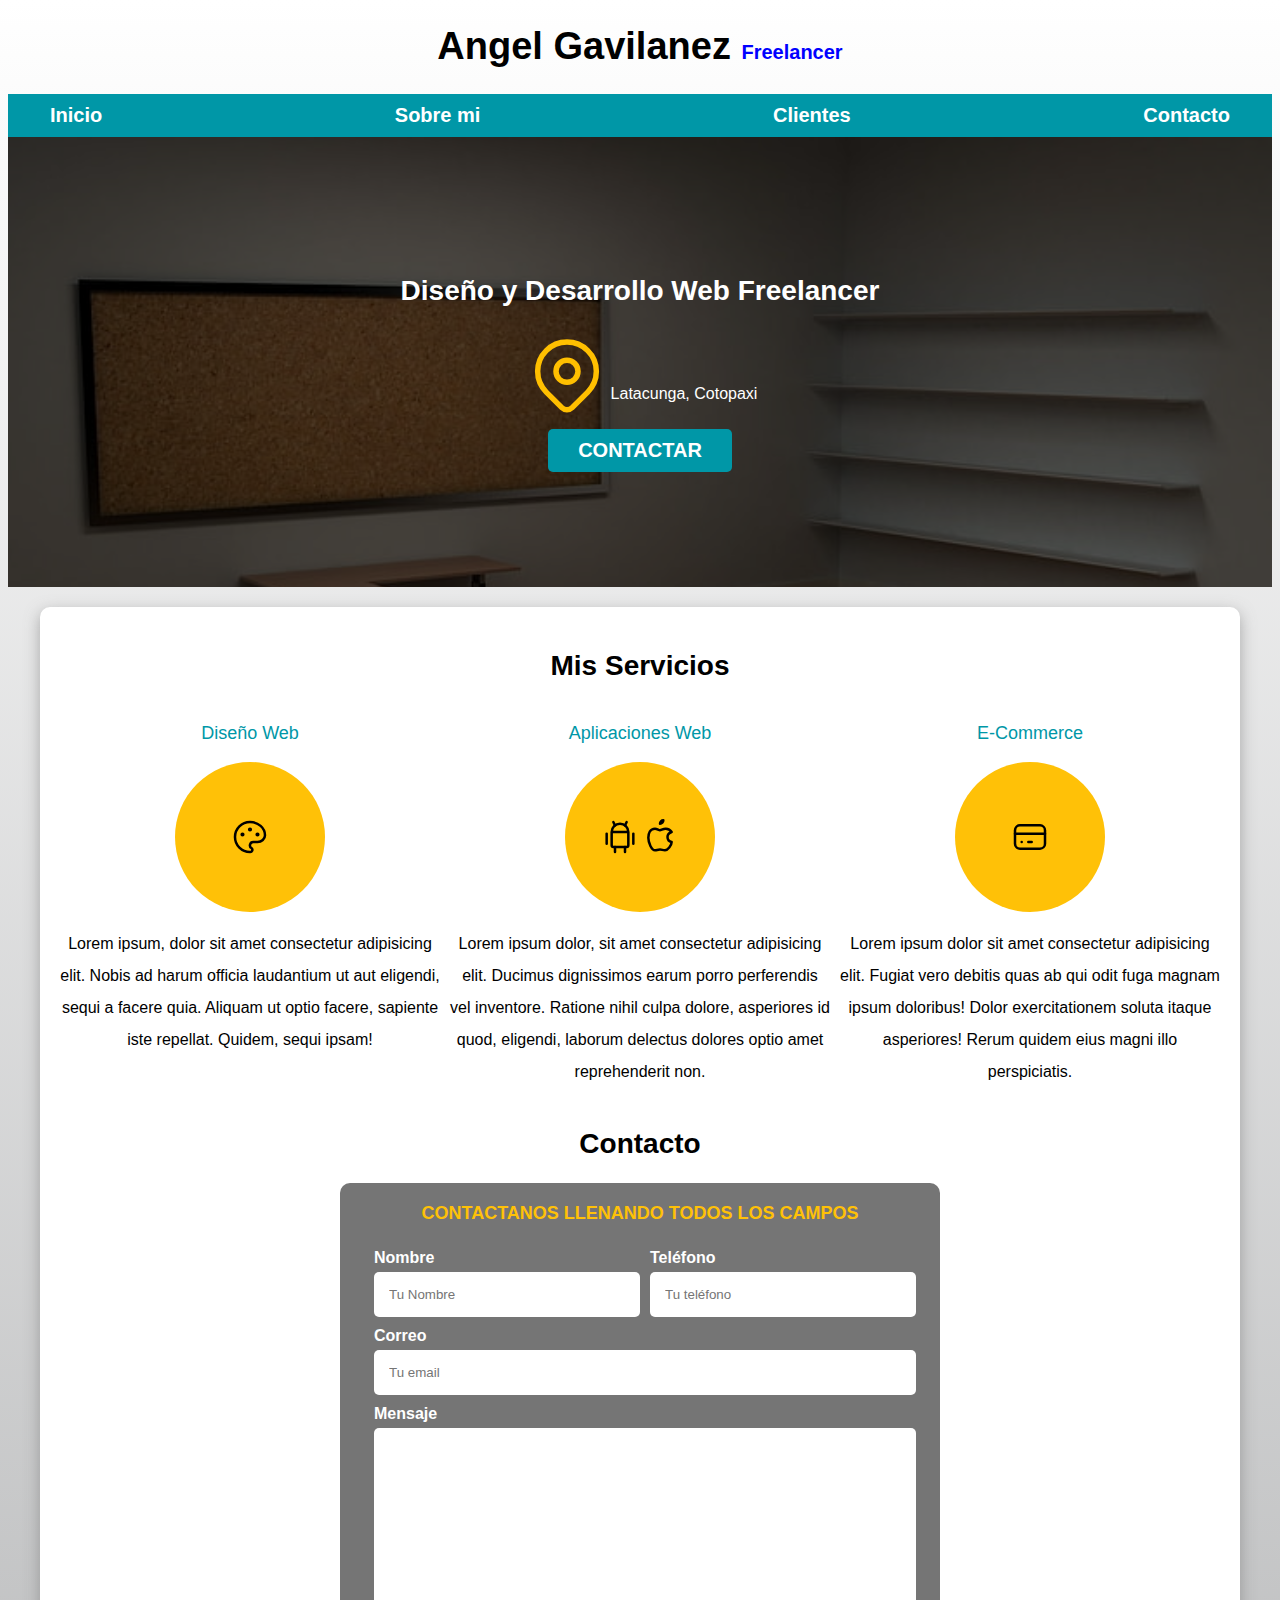
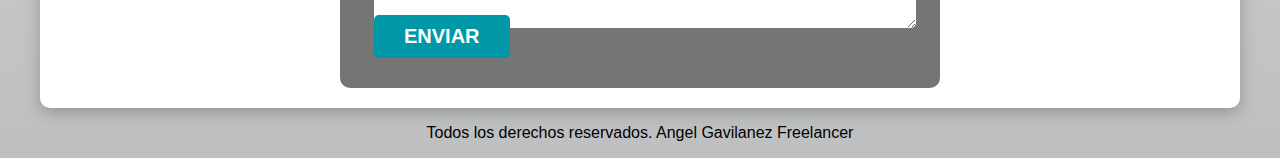
<file: index.html>
<!DOCTYPE html>
<html lang="en">
<head>
    <meta charset="UTF-8">
    <meta http-equiv="X-UA-Compatible" content="IE=edge">
    <meta name="viewport" content="width=device-width, initial-scale=1.0">
    <title>Document</title>
    <link rel="stylesheet" href="styles/styles.css">
</head>
<body>
    <header>

        <h1 class="titulo">Angel Gavilanez <span>Freelancer</span></h1>
      
    </header>
    <div class="nav-bg">
        <nav class="navegacion-principal contenedor">
            <a href="#">Inicio</a>
            <a href="#">Sobre mi</a>
            <a href="#">Clientes</a>
            <a href="#">Contacto</a>
        </nav>    
    </div> 
    


    <section class="hero">
        <div class="contenido-hero">
            <h2>Diseño y Desarrollo Web Freelancer</h2>
        
            <!--(TABLER ICONS) para mandar a llamar iconos-->
            <div class="ubicacion">
                           
                <svg xmlns="http://www.w3.org/2000/svg" class="icon icon-tabler icon-tabler-map-pin" width="88" height="88" viewBox="0 0 24 24" stroke-width="1.5" stroke="#ffbf00" fill="none" stroke-linecap="round" stroke-linejoin="round">
                    <path stroke="none" d="M0 0h24v24H0z" fill="none"/>
                    <circle cx="12" cy="11" r="3" />
                    <path d="M17.657 16.657l-4.243 4.243a2 2 0 0 1 -2.827 0l-4.244 -4.243a8 8 0 1 1 11.314 0z" />
                </svg>
                <p>Latacunga, Cotopaxi</p>
            </div>
        
         
    
            <a class="boton" href="#">Contactar</a>
        </div>
    </section>

    <!--REUTILIZO MI CLASE CONTENEDOR, ojo con esto he centrado mis servicios-->

    <!--OJO CONTENEDOR Y SOMBRA PERTENECEN A CLASES DISTINTAS-->
    <main class="contenedor sombra">
        <h2>Mis Servicios</h2>
        
        <div class="servicios">
            <section class="servicio">
                <h3>Diseño Web</h3>
                <div class="iconos">
                    <svg xmlns="http://www.w3.org/2000/svg" class="icon icon-tabler icon-tabler-palette" width="40" height="40" viewBox="0 0 24 24" stroke-width="1.5" stroke="#000000" fill="none" stroke-linecap="round" stroke-linejoin="round">
                        <path stroke="none" d="M0 0h24v24H0z" fill="none"/>
                        <path d="M12 21a9 9 0 1 1 0 -18a9 8 0 0 1 9 8a4.5 4 0 0 1 -4.5 4h-2.5a2 2 0 0 0 -1 3.75a1.3 1.3 0 0 1 -1 2.25" />
                        <circle cx="7.5" cy="10.5" r=".5" fill="currentColor" />
                        <circle cx="12" cy="7.5" r=".5" fill="currentColor" />
                        <circle cx="16.5" cy="10.5" r=".5" fill="currentColor" />
                    </svg>
                </div>
                <p>Lorem ipsum, dolor sit amet consectetur adipisicing elit. Nobis ad harum officia laudantium ut aut eligendi, sequi a facere quia. Aliquam ut optio facere, sapiente iste repellat. Quidem, sequi ipsam!</p>
            </section>
            <section class="servicio">
                <h3>Aplicaciones Web</h3>
                <div class="iconos">
                    
                    <svg xmlns="http://www.w3.org/2000/svg" class="icon icon-tabler icon-tabler-brand-android" width="40" height="40" viewBox="0 0 24 24" stroke-width="1.5" stroke="#000000" fill="none" stroke-linecap="round" stroke-linejoin="round">
                        <path stroke="none" d="M0 0h24v24H0z" fill="none"/>
                        <line x1="4" y1="10" x2="4" y2="16" />
                        <line x1="20" y1="10" x2="20" y2="16" />
                        <path d="M7 9h10v8a1 1 0 0 1 -1 1h-8a1 1 0 0 1 -1 -1v-8a5 5 0 0 1 10 0" />
                        <line x1="8" y1="3" x2="9" y2="5" />
                        <line x1="16" y1="3" x2="15" y2="5" />
                        <line x1="9" y1="18" x2="9" y2="21" />
                        <line x1="15" y1="18" x2="15" y2="21" />
                    </svg>
        
                    <svg xmlns="http://www.w3.org/2000/svg" class="icon icon-tabler icon-tabler-brand-apple" width="40" height="40" viewBox="0 0 24 24" stroke-width="1.5" stroke="#000000" fill="none" stroke-linecap="round" stroke-linejoin="round">
                        <path stroke="none" d="M0 0h24v24H0z" fill="none"/>
                        <path d="M9 7c-3 0 -4 3 -4 5.5c0 3 2 7.5 4 7.5c1.088 -.046 1.679 -.5 3 -.5c1.312 0 1.5 .5 3 .5s4 -3 4 -5c-.028 -.01 -2.472 -.403 -2.5 -3c-.019 -2.17 2.416 -2.954 2.5 -3c-1.023 -1.492 -2.951 -1.963 -3.5 -2c-1.433 -.111 -2.83 1 -3.5 1c-.68 0 -1.9 -1 -3 -1z" />
                        <path d="M12 4a2 2 0 0 0 2 -2a2 2 0 0 0 -2 2" />
                    </svg>
                </div>
                <p>Lorem ipsum dolor, sit amet consectetur adipisicing elit. Ducimus dignissimos earum porro perferendis vel inventore. Ratione nihil culpa dolore, asperiores id quod, eligendi, laborum delectus dolores optio amet reprehenderit non.</p>
            </section>
            <section class="servicio">
                <h3>E-Commerce</h3>
                <div class="iconos">
                
                    <svg xmlns="http://www.w3.org/2000/svg" class="icon icon-tabler icon-tabler-credit-card" width="40" height="40" viewBox="0 0 24 24" stroke-width="1.5" stroke="#000000" fill="none" stroke-linecap="round" stroke-linejoin="round">
                        <path stroke="none" d="M0 0h24v24H0z" fill="none"/>
                        <rect x="3" y="5" width="18" height="14" rx="3" />
                        <line x1="3" y1="10" x2="21" y2="10" />
                        <line x1="7" y1="15" x2="7.01" y2="15" />
                        <line x1="11" y1="15" x2="13" y2="15" />
                    </svg>   
                </div>
                <p>Lorem ipsum dolor sit amet consectetur adipisicing elit. Fugiat vero debitis quas ab qui odit fuga magnam ipsum doloribus! Dolor exercitationem soluta itaque asperiores! Rerum quidem eius magni illo perspiciatis.</p>
        
            </section>
        </div> <!--este es el cierre de la clase servicios-->
    

    <section>
        <h2>Contacto</h2>
        <form class="formulario">
            <fieldset>
                <!--Para dar indicaciones a los usuarios-->
                <legend>Contactanos llenando todos los campos</legend>
                <div class="contenedor-campos">
                    <div class="campo">
                        <label>Nombre</label>
                        <input class="input-text" type="text" placeholder="Tu Nombre">
                    </div>

                    <div class="campo">
                        <label>Teléfono</label>
                        <input class="input-text" type="tel" placeholder="Tu teléfono">
                    </div>
                    
                    <div class="campo">
                        <label>Correo</label>
                        <input class="input-text" type="email" placeholder="Tu email">
                    </div>
                
                    <div class="campo">
                        <label>Mensaje</label>
                        <textarea class="input-text"></textarea>
                    </div>
                </div> <!--contenedor de los campos-->
                <div class="alinear=derechan flex">
                    <input class="boton w-100" type="submit" value="Enviar">
                </div>
            
            </fieldset>
        </form>
    </section>
    </main>
    <footer class="footer">
        <p>Todos los derechos reservados. Angel Gavilanez Freelancer</p>
    </footer>
</body>
</html>
</file>
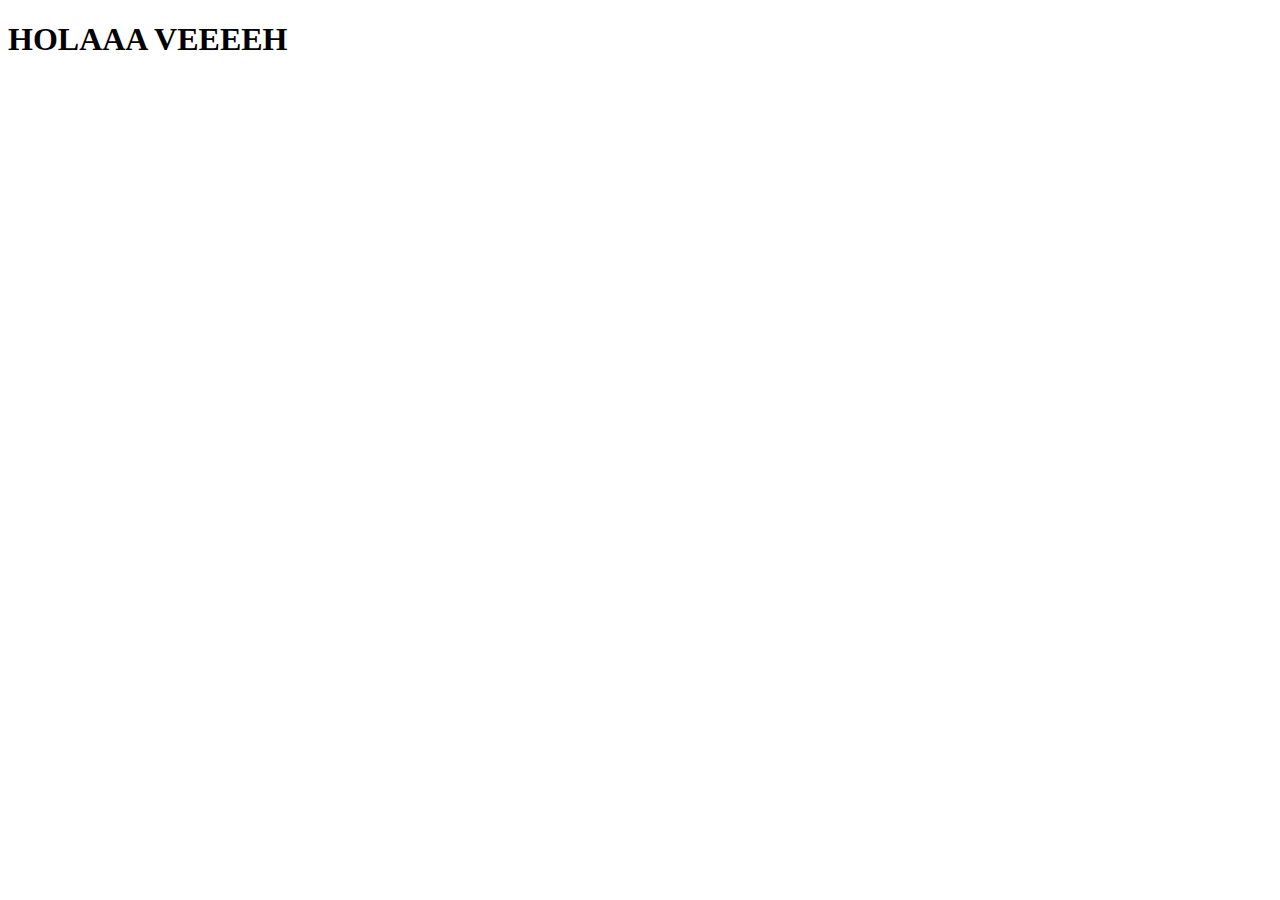
<file: nosotros.html>
<!DOCTYPE html>
<html lang="en">
<head>
    <meta charset="UTF-8">
    <meta http-equiv="X-UA-Compatible" content="IE=edge">
    <meta name="viewport" content="width=device-width, initial-scale=1.0">
    <title>Document</title>
</head>
<body>
    <h1>HOLAAA VEEEEH</h1>
    
</body>
</html>
</file>
<file: styles/styles.css>
:root{
    --blanco: #ffff;
    --oscuro: #212121;
    --primario: #ffc107;
    --secundario: #0097a7;
    --gris: #757575;
    --grisClaro: #bebfc0;
    /* --fuente-principal: 3.8rem; */

}

/*GLOBALES*/
html{
    font-size: 62.5%;
    box-sizing: border-box; /*hack para box model*/
    scroll-snap-type: x mandatory;
}
*, *:before, *:after {
    box-sizing: inherit;
}

body{
    font-size: 16px;
    font-family: 'Krub', sans-serif;
    /*degradado para fondo */
    background-image: linear-gradient(to top, var(--grisClaro) 0%, var(--blanco) 100%);
}

.contenedor {
    max-width: 120rem; /*los 120rem son equivalentes a 1200 px */
    margin: 0 auto;
}

.boton{
    background-color: var(--secundario);
    color: var(--blanco);
    padding: 1rem 3rem;
    margin-top: 1rem;
    font-size: 2rem;
    text-decoration: none;
    /*PARA OBLIGAR A PONER MAYUSCULAS EL BOsTON*/
    text-transform: uppercase;
    font-weight: bold;
    border-radius: .5rem;

    /*cuando la pantalla es pequenia*/
    width: 90%;
    text-align: center;
    border: none;
}
@media (min-width: 780px) {
    .boton {
        width: auto;
    }
}
.boton:hover {
    /*para que el cursos apareza en el boton enviar ya que no habia, y solo estaba el el boton contactanoss*/
    cursor: pointer;
}

.sombra {
    -webkit-box-shadow: 0px 5px 15px 0px rgba(112,112,112,0.54);
    -moz-box-shadow: 0px 5px 15px 0px rgba(112,112,112,0.54);
    box-shadow: 0px 5px 15px 0px rgba(112,112,112,0.54);
    background-color: var(--blanco);
    padding: 2rem;
    border-radius: 1rem;
}

/*TIPOGRAFIA*/
h1 {
    font-size: 3.8rem;
}
h2 {
    font-size: 2.8rem;
}
h3 {
    font-size: 1.8rem;
}
h1,h2,h3 {
    text-align: center;
}

.titulo{
    text-align: center;
    font-size: 3.8rem;   /*EN LUGAR MANDA A LLAMAR CON EL ROOT*/
    /* font-size: var(--fuente-principal);
    color: var(--primario); */
}

h1.titulo span{
    font-size: 2rem;
    color: blue;
}



/*TITULOS*/
.titulo span{
    font-size: 2rem;
    color: red;

}
/*utilidades*/
.w-100 {
    width: 100%;
}
@media (min-width: 768px) {
    .w-100 {
        width: auto;
    }
}
.flex {
    display: flex;
}
.alinear-derecha {
    justify-content: flex-end;
}
.nav-bg {
    background-color: var(--secundario);

}
/*barra de navegacion*/
.navegacion-principal {
    display: flex;
    /* justify content trabaja horizontalmente*/
    flex-direction: column;


}
@media (min-width: 480px) {
    .navegacion-principal {
        flex-direction: row;
        justify-content: space-between;
    }
}
.navegacion-principal a {
    /*display block va para alinear coumnas cuando la pantalla esta en size de smartphone*/
    display: block;
    /*depende de text align center para alinear los enlaces */
    text-align: center;
    color: var(--blanco);
    text-decoration: none;
    font-size: 2rem;
    font-weight: 700;
    padding: 1rem;
}

/*para pintar el enlace de otro color del fondo principal*/
.navegacion-principal a:hover {
    background-color: var(--primario);
    color: var(--oscuro);
}

.hero {
    background-image: url(../img/fondo_2.jpg);
    background-repeat: no-repeat;
    background-size: cover;
    height: 450px;
    position: relative;
    /*con margin bootn separon mi bloque de los servicios del bloque de la navegacion*/
    margin-bottom: 2rem;
}

.contenido-hero {
    /*fondo trasnparente negro*/
    position: absolute;
    background-color: rgb(0 0 0 / 70%);
    width: 100%;
    height: 100%;
    /*para alinear verticalmente uso estos 4 valores */
    display: flex;
    flex-direction: column;
    align-items: center;
    justify-content: center;
}

.contenido-hero h2,
.contenido-hero p {
    color: var(--blanco);
}

.contenido-hero .ubicacion {
    display: flex;
    align-items: flex-end;
}

.servicios,
.navegacion-principal,
.formulario {
    scroll-snap-align: center;
    scroll-snap-stop: always;
}

@media (min-width: 768px) {
    .servicios {
        display: grid;
        /*con esto le digo que distribuya en 3 columns, OJO es codigo mas liegro asi */
        grid-template-columns: repeat(3,1fr);
        column-gap: 1rem;
    }
}
.servicio {
    display: flex;
    flex-direction: column;
    align-items: center;
}
.servicio h3 {
    color: var(--secundario);
    font-weight: normal;
}
.servicio p {
    line-height: 2;
    text-align: center;
}
.servicio .iconos{
    height: 15rem;
    width: 15rem;
    background-color: var(--primario);
    border-radius: 50%;
    display: flex;
    justify-content: center;
    align-items: center;
}

/*CONTACTO*/
.formulario {
    background-color: var(--gris);
    width: min(60rem, 100%); /*USA EL VALOR PEQUENIO*/
    margin: 0 auto; /*uso el margin para centrar el formulario ya que el padre no tiene un display flex */
    padding: 2rem;
    border-radius: 1rem;
}
.formulario fieldset {
    border: none;
}
.formulario legend {
    text-align: center;
    font-size: 1.8rem;
    text-transform: uppercase;
    font-weight: 700;
    margin-bottom: 2rem;
    color: var(--primario);
}
@media (min-width: 768px) {
    .contenedor-campos {
        display: grid;
        grid-template-columns: 50% 50%;
        grid-template-rows: auto auto 20rem;
        column-gap: 1rem;
        /*HASTA AQUI ESTOY VIDEO 50 MIN. 3:50*/
    }
    .campo:nth-child(3),
    .campo:nth-child(4) {
        grid-column: 1 / 3;
    }
}

.campo {
    margin-bottom: 1rem;
}
.campo label {
    color: var(--blanco);
    font-weight: bold;
    margin-bottom: .5rem;
    display: block;
}
.campo textarea {
    height: 20rem;
}
.input-text {
    /*con esto los label usan todo el ancho*/
    width: 100%;
    border: none;
    padding: 1.5rem;
    border-radius: .5rem;
}

.footer {
    text-align: center;
}
</file>
